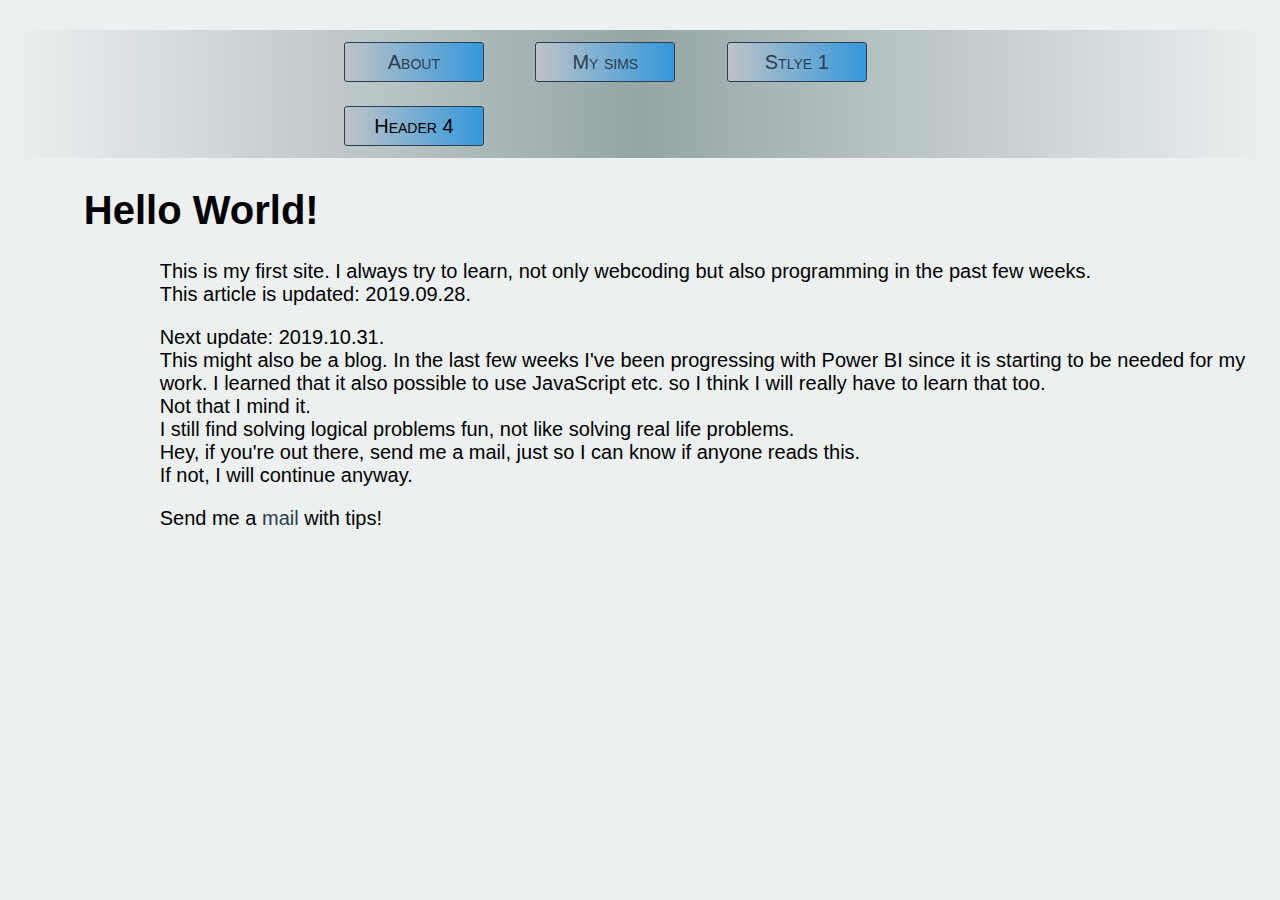
<file: index.html>
<!DOCTYPE html>
<html lang="en-US">
  <meta name="viewport" content="width=device-width, initial-scale=1.0">
<title>My first site</title>
  <link rel="stylesheet" href="style.css">
</head>
<body>
  <header>
    <div class="div1">
    <ul>
      <li><button class="btn2" margin-left="6%"><a href="about.html" alt="See why I created this page"> About </a></button></li>
      <li><button class="btn2"><a href="sims.htm"> My sims </a></button></li>
      <li><button class="btn2"><a href="Menu3.html"> Stlye 1 </a></button></li>
      <li><button class="btn2">Header 4</button></li>
    </ul>
    </div>
      </header>
    <h1>Hello World!</h1>
  <p> This is my first site. I always try to learn, not only webcoding but also programming in the past few weeks. <br> This article is updated: 2019.09.28. </p>
  <p> Next update: 2019.10.31. <br>
    This might also be a blog. In the last few weeks I've been progressing with Power BI since it is starting to be needed for my work. I learned that it also possible to use JavaScript etc. so I think I will really have to learn that too. <br>
    Not that I mind it.<br>
    I still find solving logical problems fun, not like solving real life problems. <br>
    Hey, if you're out there, send me a mail, just so I can know if anyone reads this. <br>
    If not, I will continue anyway. <br> <p>
  <footer>
    <p> Send me a <a href="mailto:virickemiric@gmail.com">mail</a> with tips! </p>
  </body>
</html>
</file>
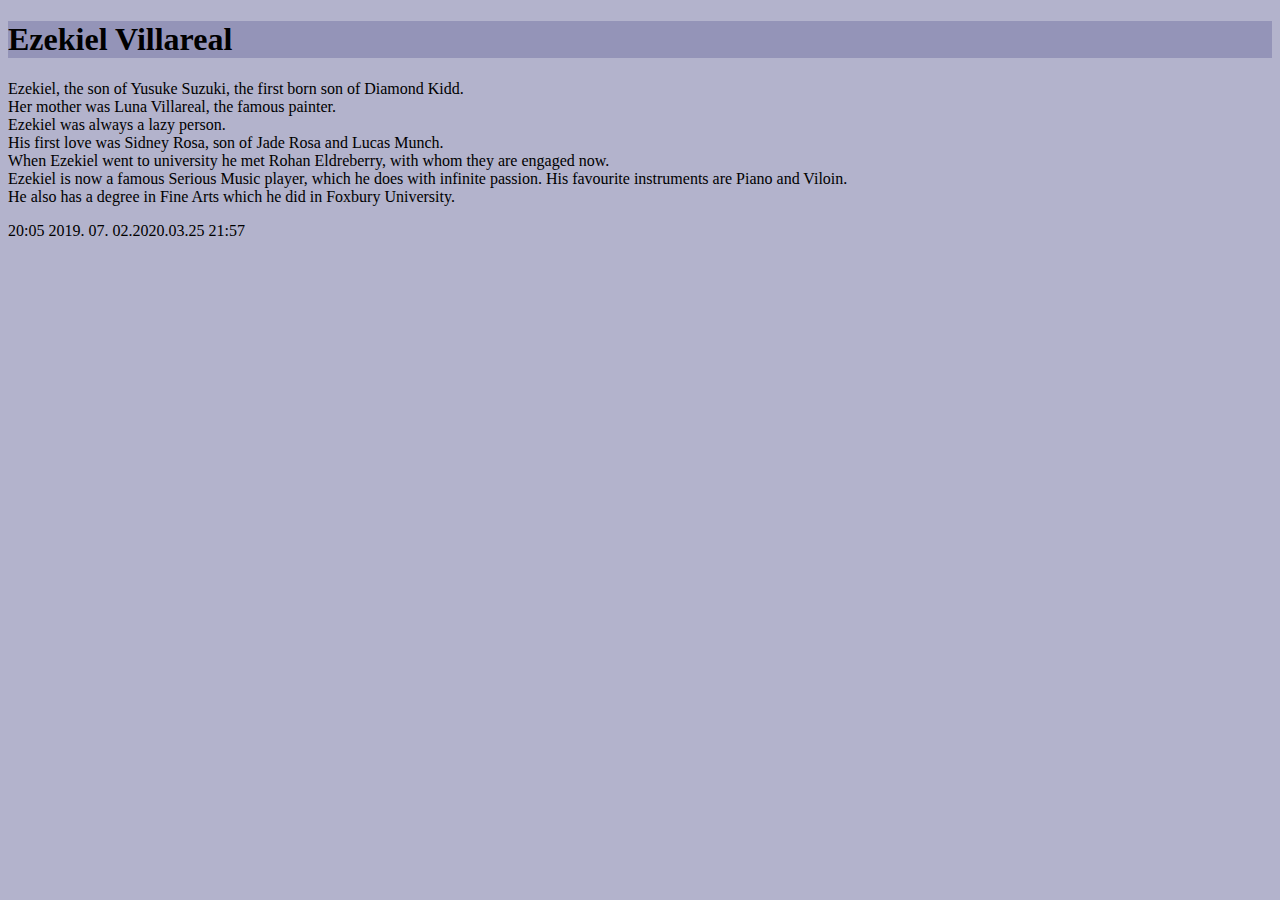
<file: Ezekiel.htm>
﻿<!DOCTYPE html>
<html>
<head>
<title> Ezekiel Villareal - Viricke Sims </title>
</head>
<body style="background-color:#b3b3cc;">
<h1 style="font-family:calibri;text-align:left;background-color:#9494b8"> Ezekiel Villareal </h1>
<p style="font-family:calibri;"> Ezekiel, the son of Yusuke Suzuki, the first born son of Diamond Kidd.<br>
Her mother was Luna Villareal, the famous painter.<br>
Ezekiel was always a lazy person.<br>
His first love was Sidney Rosa, son of Jade Rosa and  Lucas Munch.<br>
When Ezekiel went to university he met Rohan Eldreberry, with whom they are engaged now. <br> 
Ezekiel is now a famous Serious Music player, which he does with infinite passion. His favourite instruments are Piano and Viloin.<br>
He also has a degree in Fine Arts which he did in Foxbury University. <br></p>
</body>
20:05 2019. 07. 02.2020.03.25 21:57
</file>
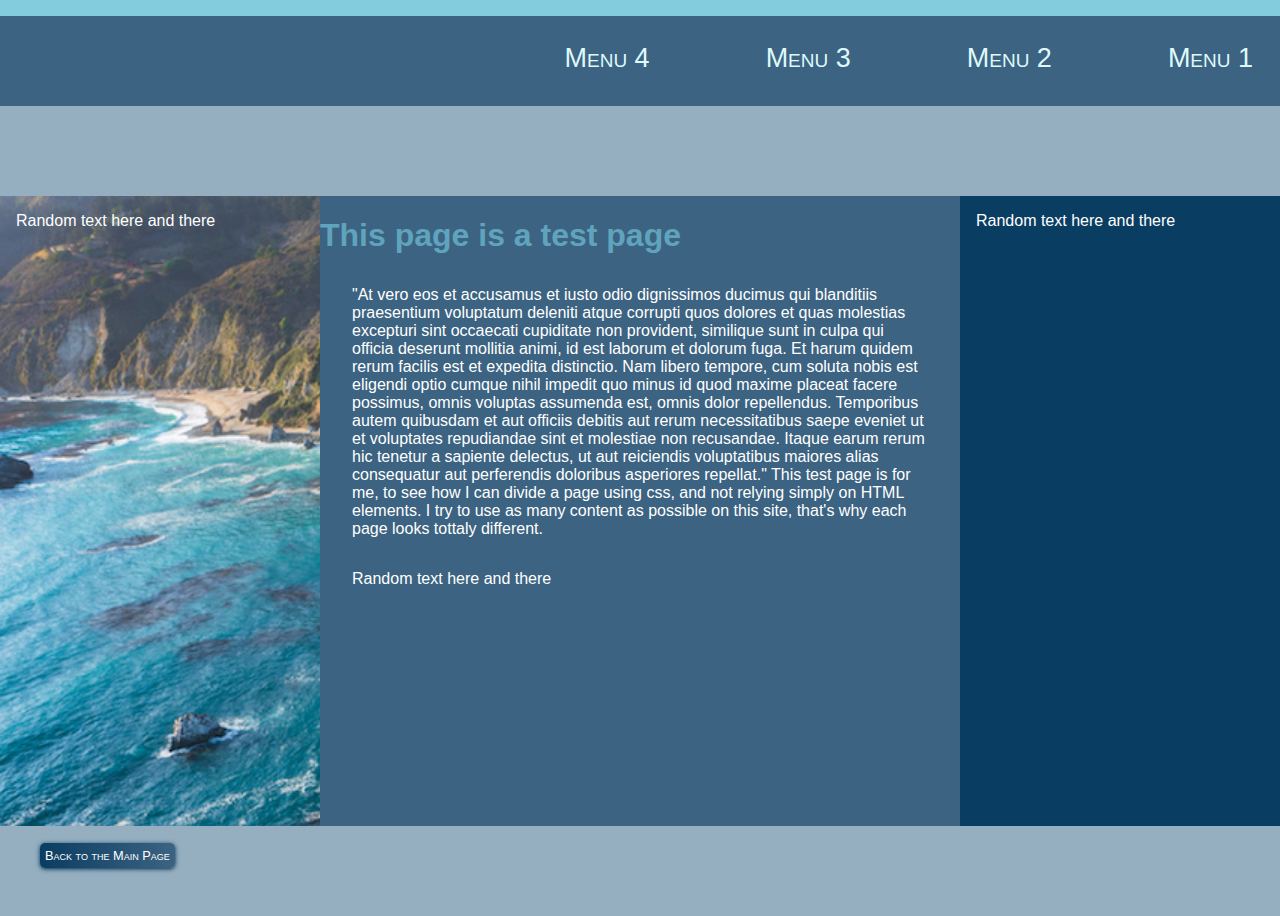
<file: Menu3.html>
<!DOCTYPE html>
<html>
<head>
    <meta name="viewport" content="width=device-width, initial-scale=1.0">
    <title>Random stylesheet</title>
    <link rel="stylesheet" href="peterstyle1.css">
</head>
<body>
<div class="topbar">
        <ul>
            <li> Menu 1 </li>
            <li> Menu 2 </li>
            <li> Menu 3 </li>
            <li> Menu 4 </li>
        </ul>
</div>
    <div class="content">
        <div class="floatleft1">
            <p> Random text here and there </p>
        </div>
        <div class="floatleft2">
            <article>
                <h1> This page is a test page </h1>
                <p> "At vero eos et accusamus et iusto odio dignissimos ducimus qui blanditiis praesentium voluptatum deleniti atque corrupti quos dolores et quas molestias excepturi sint occaecati cupiditate non provident, similique sunt in culpa qui officia deserunt mollitia animi, id est laborum et dolorum fuga. Et harum quidem rerum facilis est et expedita distinctio. Nam libero tempore, cum soluta nobis est eligendi optio cumque nihil impedit quo minus id quod maxime placeat facere possimus, omnis voluptas assumenda est, omnis dolor repellendus. Temporibus autem quibusdam et aut officiis debitis aut rerum necessitatibus saepe eveniet ut et voluptates repudiandae sint et molestiae non recusandae. Itaque earum rerum hic tenetur a sapiente delectus, ut aut reiciendis voluptatibus maiores alias consequatur aut perferendis doloribus asperiores repellat." This test page is for me, to see how I can divide a page using css, and not relying simply on HTML elements. I try to use as many content as possible on this site, that's why each page looks tottaly different. </p>
        <p> Random text here and there </p>
        </div>
        <div class="floatright">
       <p> Random text here and there </p>
        </div>
            <div class="mainpage">
                <a href="https://viricke.github.io">Back to the Main Page</a>
            </div>
    </div>
</body>
</html>
</file>
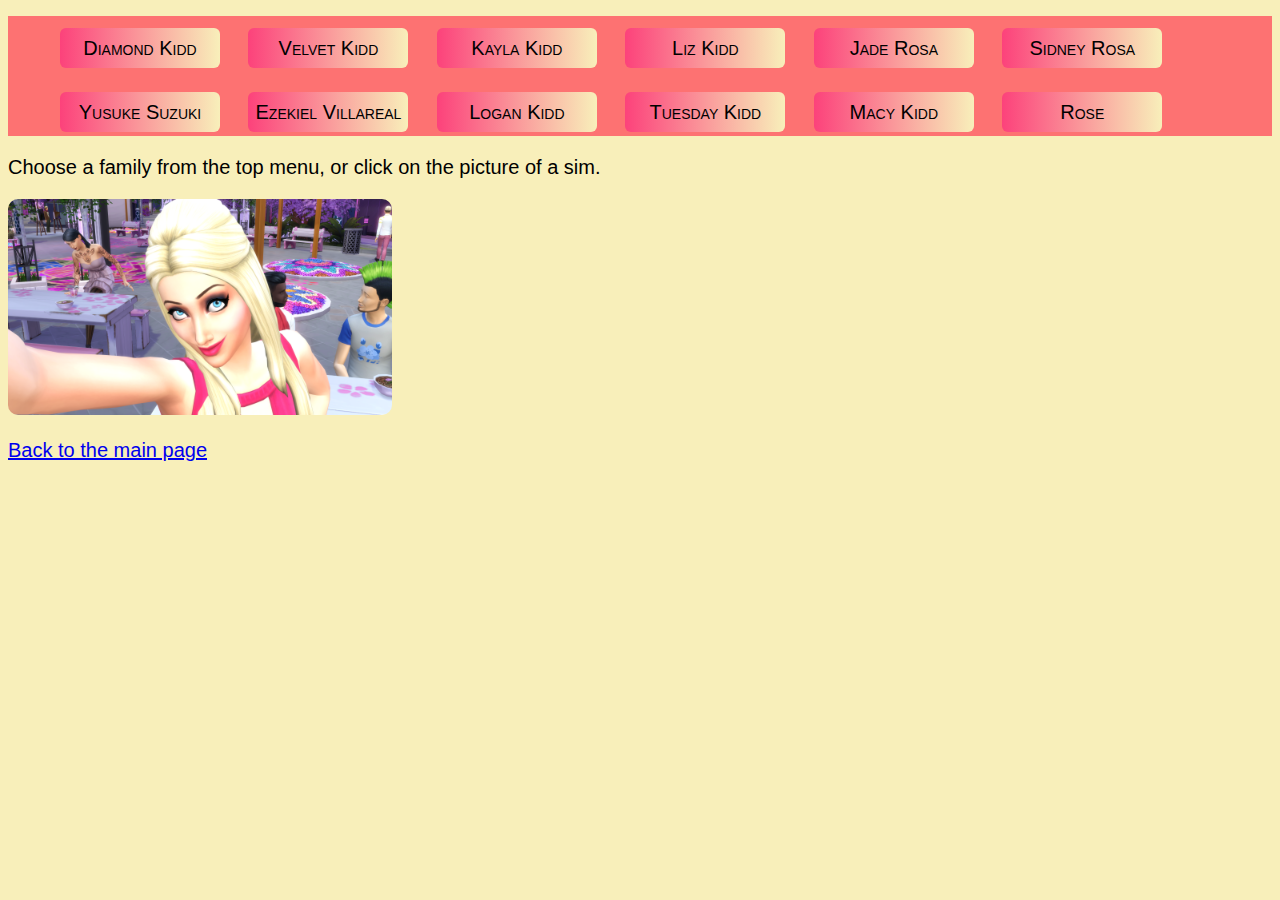
<file: sims.htm>
<!DOCTYPE html>
<html>
<head>
<link rel="stylesheet" type="text/css" href="simsstyle.css">
</head>
    <header>
        <div class="ombre"><ul>
            <li><button class="btn">Diamond Kidd</button></li>
            <li><button class="btn">Velvet Kidd</button></li>
            <li><button class="btn">Kayla Kidd</button></li>
            <li><button class="btn">Liz Kidd</button></li>
            <li><button class="btn">Jade Rosa</button></li>
            <li><button class="btn">Sidney Rosa</button></li>
            <li><button class="btn">Yusuke Suzuki</button></li>
            <li><a href="Ezekiel.htm"><button class="btn">Ezekiel Villareal</button></a></li>
            <li><button class="btn">Logan Kidd</button></li>
            <li><button class="btn">Tuesday Kidd</button></li>
            <li><button class="btn">Macy Kidd</button></li>
            <li><button class="btn">Rose</button></li>
            </ul>
        </div> 
    </header>
<body>
    <p>Choose a family from the top menu, or click on the picture of a sim.</p>
    <a href="Diamond Kidd.htm">
        <img src="DK1.png" width="384" height="216" alt='Diamond Kidd' class="hover-shadow" position="relative"></a>
    <p> <a href="index.html"> Back to the main page </a> </p>
</body>
</file>
<file: style.css>
header {
background-image: linear-gradient(to left, #ecf0f1,#95a5a6, #ecf0f1);
font-family: 'Gill Sans', 'Gill Sans MT', Calibri, 'Trebuchet MS', sans-serif;
font-size: 30px;
font-variant: small-caps;
}
h1 {
font-family: 'Gill Sans', 'Gill Sans MT', Calibri, 'Trebuchet MS', sans-serif;
font-size: 40px;
margin-left: 6%;
}
p {
font-family: 'Gill Sans', 'Gill Sans MT', Calibri, 'Trebuchet MS', sans-serif;
font-size: 20px;
margin-left: 12%;
}
h2 {
    font-family: 'Gill Sans', 'Gill Sans MT', Calibri, 'Trebuchet MS', sans-serif;
    font-size: 20px;
}
li {
    list-style-type: none;
    position: center;
    margin-top: 0px;
    margin-bottom: 0px;
    margin-left: 6%;
    display: inline-block;
    color: #9AECDB;
}
body {
    background-color: #ecf0f1;
}
.btn2 {
    border-width: 1px;
    border-style: solid;
    border-color: #2c3e50;
    font-family: 'Gill Sans', 'Gill Sans MT', Calibri, 'Trebuchet MS', sans-serif;
    border-radius: 3px;
    cursor: pointer;
    background-size: 200%;
    transition: 1s;
    background-image: linear-gradient(to left,#bdc3c7,#3498db,#bdc3c7);
   font-size: 20px;
   font-variant: small-caps;
    margin-top: 12px;
    margin-bottom: 12px;
    height: 40px;
    width: 140px;
    vertical-align: middle;
}
.btn2:hover {
    background-position: right;
}
a:link {
    text-decoration: none;
    color: #2c3e50;
    }
a:visited {
     text-decoration: none;
    color: #2c3e50;
    }
.div1 {
    margin-left: 20%;
    margin-right: 20%;
    width: 60%;
}
</file>
<file: peterstyle1.css>
body {
    background-color: #82ccdd;
    min-width: 100%;
    width: 100vw;
    max-width: 100%;
    height: 100vh;
    padding: 0;
    margin: 0;
    position: relative;
    top: 0px;
    overflow: hidden;
}
.topbar { 
    background: #3c6382;
    width: 100vw;
    height: 10vh;
    padding: 0;
    margin: 0;
}
.topbar li { 
    display: inline-block;
    color: #dff9fb;
    font-family: 'Gill Sans', 'Gill Sans MT', Calibri, 'Trebuchet MS', sans-serif;
    font-size: 3vh;
    font-variant: small-caps;
    float: right;
    margin-left: 5%;
    padding: 3vh;
    margin-top: 0;
}
.topbar ul {
    margin-right: 10%;
    margin-top: 0;
    margin-left: 0;
    margin-right: 0;
}
.content {
    color: #60a3bc;
    font-family: 'Gill Sans', 'Gill Sans MT', Calibri, 'Trebuchet MS', sans-serif;
    background-color: #95afc0;
    width: 100vw;
    height: 90vh;
    vertical-align:middle;
    display: block;
}
.floatleft1 { 
    float:left;  
    background:#dff9fb; 
    width:25%; 
    height:70vh; 
    min-height: 20%;
    margin-top: 10vh;
    background-image:url("HQMountain.jpg");
    background-size: 1500px 852px;
    display: block;
} 
.floatleft1:hover {
    transition: 1s;
    font-size: 30px;
}
.floatleft2{ 
    float:left;  
    background: #3c6382; 
    width:50%; 
    height: 70vh;
    min-height: 20%;
    margin-top: 10vh;
    display: block;
    overflow-x: hidden;
    overflow-y: scroll;
} 
.floatright { 
    float:right; 
    background: #0a3d62; 
    width:25%; 
    margin-top: 10vh;
    height: 70vh;
    min-height: 20%;
    display: block;
} 
.menu {
    background: #535c68;
    vertical-align: middle;
    display: block;
}
p {
    font-family: 'Gill Sans', 'Gill Sans MT', Calibri, 'Trebuchet MS', sans-serif;
    margin: 5%;
    color: white;
}
.mainpage {
    float: left;
    padding: 20px;
    color: white;
    font-variant: small-caps;
    display: block;
    width: 100vw;
}
a {
    border: 2px hidden #0a3d62;
    font-size: 1vw;
    border-radius: 5px;
    text-decoration: none;
    color: white;
    margin: 20px;
    padding: 5px;
    background-image: linear-gradient(to right, #0a3d62, #3c6382, #0a3d62);
    background-size: 200%;
    overflow: auto;
    transition: 2s;
    box-shadow: 0 1px 2px 0 rgba(0, 0, 0, 0.2), 0 1px 5px 0 #0a3d62;
}
a:hover {
    box-shadow: 0 2px 4px 0 rgba(0, 0, 0, 0.2), 0 3px 10px 0 #0a3d62;
    background-position: right;
    transition: 2s;
}
a:visited {
    text-decoration: none;
    color: white;
}
</file>
<file: simsstyle.css>
header {
background-color: #FD7272;
font-family: 'Gill Sans', 'Gill Sans MT', Calibri, 'Trebuchet MS', sans-serif;
    height: 120px;
}
h1 {
font-family: 'Gill Sans', 'Gill Sans MT', Calibri, 'Trebuchet MS', sans-serif;
font-size: 40px;
}
p {
font-family: 'Gill Sans', 'Gill Sans MT', Calibri, 'Trebuchet MS', sans-serif;
font-size: 20px;
}
h2 {
    font-family: 'Gill Sans', 'Gill Sans MT', Calibri, 'Trebuchet MS', sans-serif;
    font-size: 20px;
}
li {
    list-style-type: none;
    display: inline-block;
    font-variant: small-caps;
  }
body {
    background: #F8EFBA;
}
img.hover-shadow {
    transition: 1s;
    border-radius: 10px;
}
.hover-shadow:hover {
    box-shadow: 0 4px 8px 0 rgba(0, 0, 0, 0.2), 0 6px 20px 0 #FD7272;
}
.btn {
    border: none;
    font-family: 'Gill Sans', 'Gill Sans MT', Calibri, 'Trebuchet MS', sans-serif;
    border-radius: 6px;
    cursor: pointer;
    background-size: 200%;
    transition: 1s;
    background-image: linear-gradient(to left,#FC427B,#F8EFBA,#FC427B);
   font-size: 20px;
   font-variant: small-caps;
    margin: 12px;
    width: 160px;
    height: 40px;
    vertical-align: middle;
    overflow: auto;
}
.btn:hover {
    background-position: right;
    box-shadow: 0 4px 8px 0 rgba(0, 0, 0, 0.2), 0 6px 20px 0 #FD7272;
}
</file>
